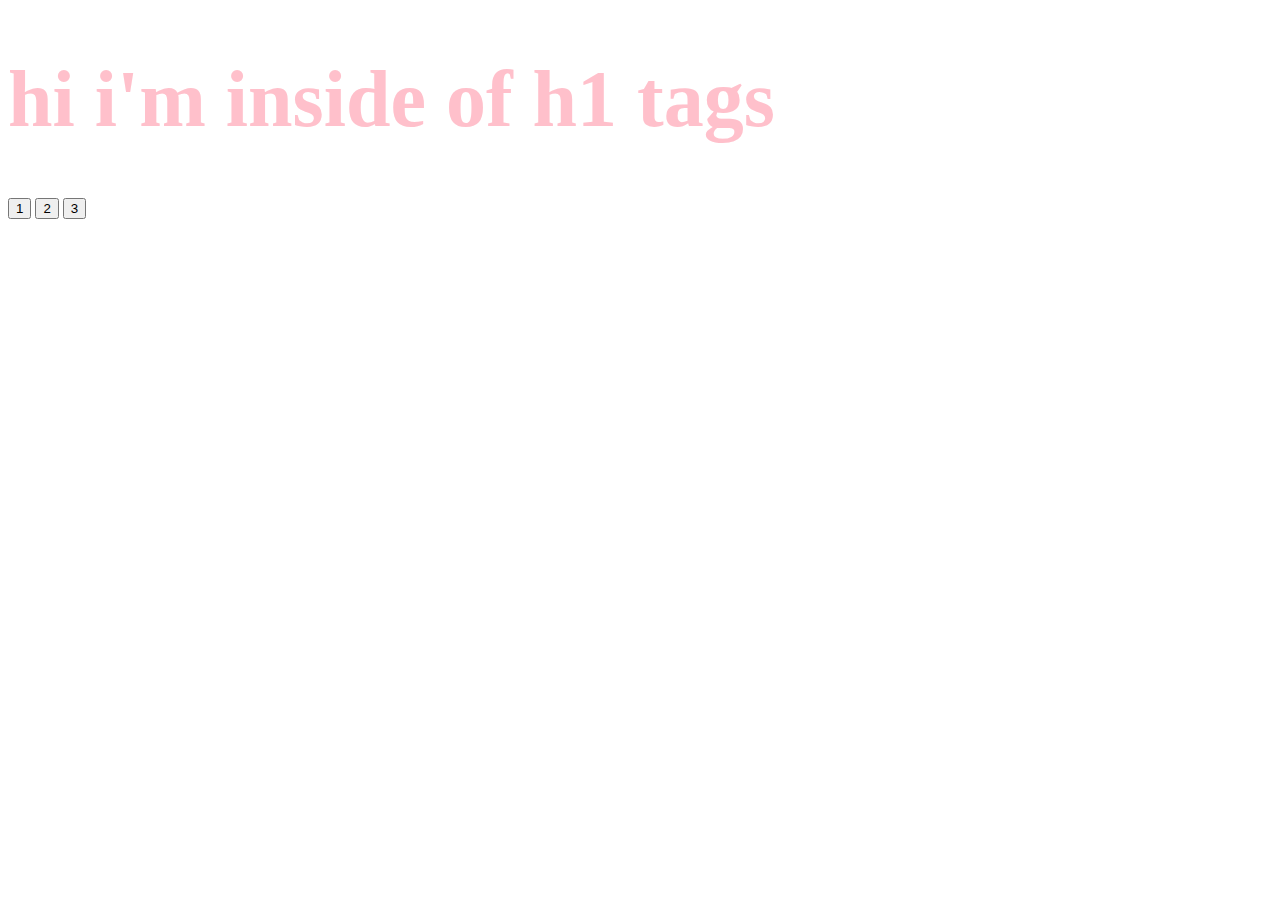
<file: Button1/index.html>
<!DOCTYPE html>

<html lang="en">

    <head>
        <meta charset="UTF-8">
        <meta name="viewport" content="width=device-width, initial-scale=1.0">
        <title>julie</title>
        <link rel="stylesheet" href="index.css">
    </head>

    <body>
        <h1>hi i'm inside of h1 tags</h1>
        <button id="button1">1</button>
        <button id="button2">2</button>
        <button id="button3">3</button>

        <script src="index.js"></script>
    </body>

</html>
</file>
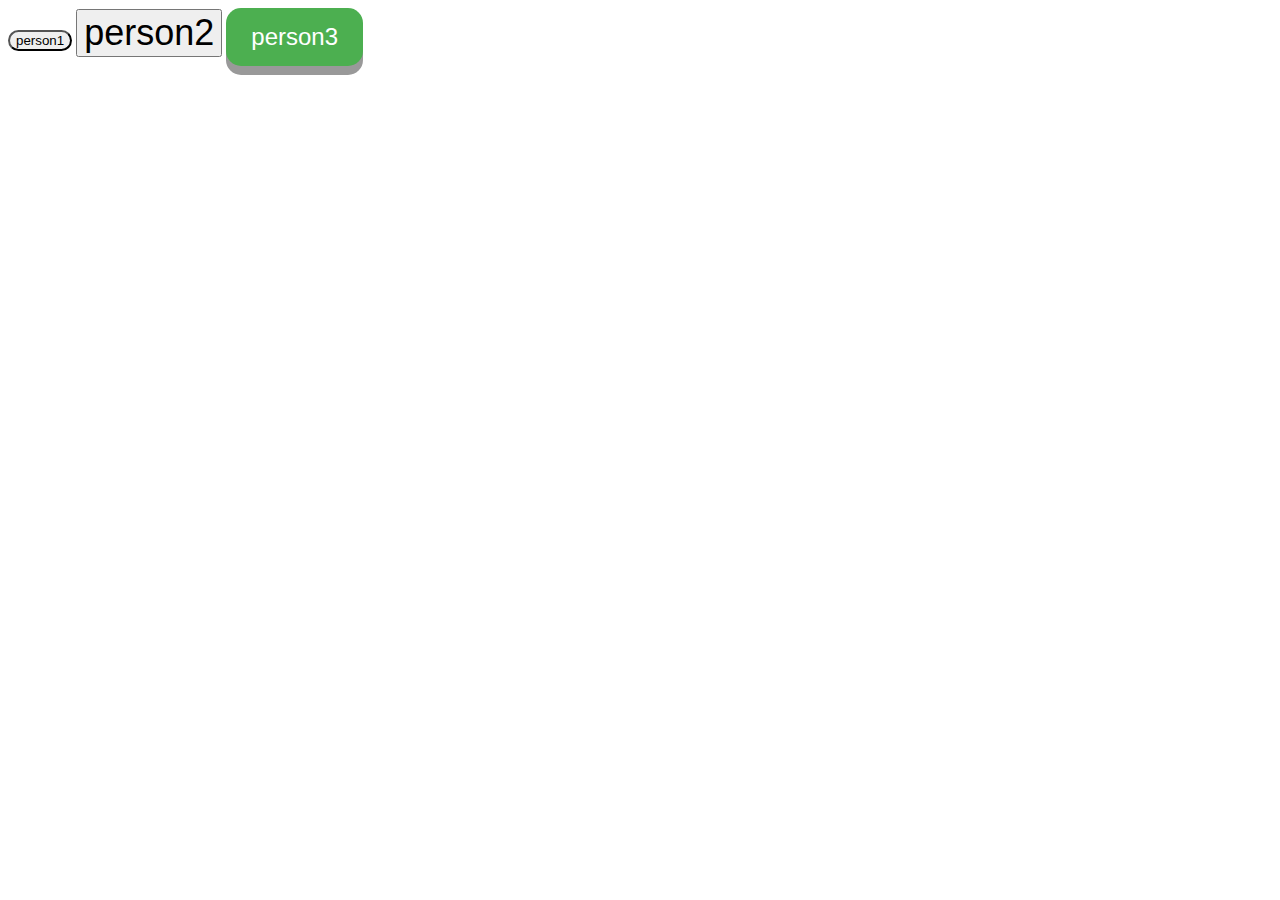
<file: Button2/index.html>
<!DOCTYPE html>
<html lang="en">
<head>
    <meta charset="UTF-8">
    <meta name="viewport" content="width=device-width, initial-scale=1.0">
    <title>Hello</title>
    <link rel="stylesheet" href="index.css">
</head>
<body>
    <button id="button1">person1</button>
    <button id="button2">person2</button>
    <button id="button3">person3</button>
    <script src="index.js"></script>
</body>
</html>
</file>
<file: Button1/index.css>
/* 
css (cascading style sheet)

*/ 

/* tagName {
    property: value;
} */


h1 {
    color: pink;
    font-size: 80px;
}
</file>
<file: Button2/index.css>
#button1 {
    border-radius: 20px;
}

#button2 {
    font-size: 36px;
}

#button3 {
    padding: 15px 25px;
    font-size: 24px;
    text-align: center;
    cursor: pointer;
    outline: none;
    color: #fff;
    background-color: #4CAF50;
    border: none;
    border-radius: 15px;
    box-shadow: 0 9px #999;
}

#button3:hover {
    background-color: #3e8e41
}
</file>
